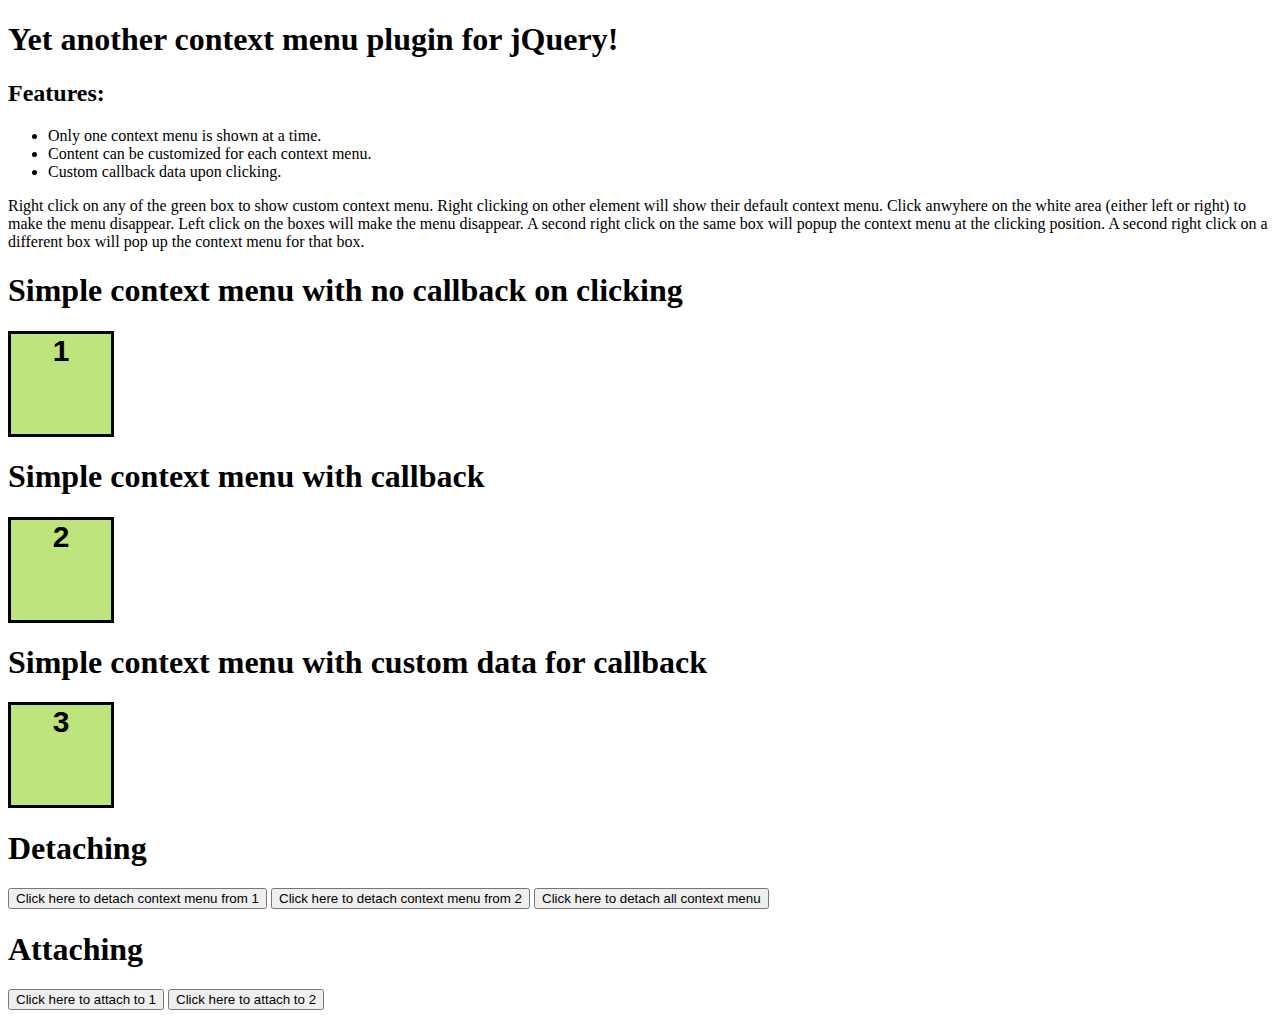
<file: index.html>
<!doctype html>
<html lang="us">
  <head>
  	<meta charset="utf-8">
		<title>Singleton context menu test.</title>
		
		<link href="jquery.singleton_contextmenu.css" rel="stylesheet">
        
        <style>
			.demo_box
            {
                background-color: #bee57b;
                
                border: 3px solid black;
                
                width: 100px;
                height: 100px;
                
                font-family: tahoma, arial, sans-serif;
                font-size: 30px;
                font-weight: bold;
                
                text-align: center;
            }
		</style>
		
		<script src="http://ajax.googleapis.com/ajax/libs/jquery/2.0.0/jquery.min.js"></script>
		<script src="jquery.singleton_contextmenu.js"></script>
		
		<script>
			$(function()
			{
                function attachTo1()
                {
                    $("#box_1").singleton_contextmenu
                    (
                        {
                            title: "1's menu",
                            items:
                            [
                                {label: "1's label 1"},
                                {label: "1's label 2"},
                                {label: "1's label 3"}
                            ]
                        }
                    );
                }
                
                function attachTo2()
                {
                    $("#box_2").singleton_contextmenu
                    (
                        {
                            title: "2's menu",
                            items:
                            [
                                {label: "2's label 1", action: function(){alert("Clicked on 2, label 1");}},
                                {label: "2's label 2", action: function(){alert("Clicked on 2, label 2");}},
                                {label: "2's label 3", action: function(){alert("Clicked on 2, label 3");}},
                            ]
                        }
                    );
                }
                
                function attachTo3()
                {
                    $("#box_3").singleton_contextmenu
                    (
                        {
                            title: "3's menu",
                            items:
                            [
                                {label: "3's label 1", action: function(data){alert("id = " + data.attr('id'));}, customData: $("#box_1")},
                                {label: "3's label 2", action: function(data){alert("id = " + data.attr('id'));}, customData: $("#box_2")},
                                {label: "3's label 3", action: function(data){alert("id = " + data.attr('id'));}, customData: $("#box_3")},
                            ]
                        }
                    );
                }
                
                $("button").css({'position': 'relative', 'z-index': 1});
                $("h1").css({'position': 'relative', 'z-index': 1});
                $(".demo_box").css({'position': 'relative', 'z-index': 1});
                
                attachTo1();
                attachTo2();
                attachTo3();
                
                $("#detach_1").css({'z-index': 10}).on('click', function(){$("#box_1").singleton_contextmenu('detach')});
                $("#detach_2").css({'z-index': 10}).on('click', function(){$("#box_2").singleton_contextmenu('detach')});
                $("#detach_all").css({'z-index': 10}).on('click', function(){$(".demo_box").singleton_contextmenu('detach')});
                
                $("#attach_1").css({'z-index': 10}).on('click', function(){attachTo1();});
                $("#attach_2").css({'z-index': 10}).on('click', function(){attachTo2();});
			});
		</script>
	</head>
	
	<body>
        <h1>Yet another context menu plugin for jQuery!</h1>
            <h2>Features:</h2>
            <ul>
                <li>Only one context menu is shown at a time.</li>
                <li>Content can be customized for each context menu.</li>
                <li>Custom callback data upon clicking.</li>
            </ul>
            <p>
                Right click on any of the green box to show custom context menu. Right clicking on other element will show their default context menu. 
                Click anwyhere on the white area (either left or right) to make the menu disappear. Left click on the boxes will make the menu disappear.
                A second right click on the same box will popup the context menu at the clicking position. A second right click on a different box will
                pop up the context menu for that box.
            </p>
        <h1>Simple context menu with no callback on clicking</h1>
            <div id = "box_1" class = "demo_box">1</div>
        <h1>Simple context menu with callback</h1>
            <div id = "box_2" class = "demo_box">2</div>
        <h1>Simple context menu with custom data for callback</h1>
            <div id = "box_3" class = "demo_box">3</div>
        
        <h1>Detaching</h1>
        <button id ="detach_1">Click here to detach context menu from 1</button>
        <button id ="detach_2">Click here to detach context menu from 2</button>
        <button id ="detach_all">Click here to detach all context menu</button>
        
        <h1>Attaching</h1>
        <button id ="attach_1">Click here to attach to 1</button>
        <button id ="attach_2">Click here to attach to 2</button>
	</body>
</html>
</file>
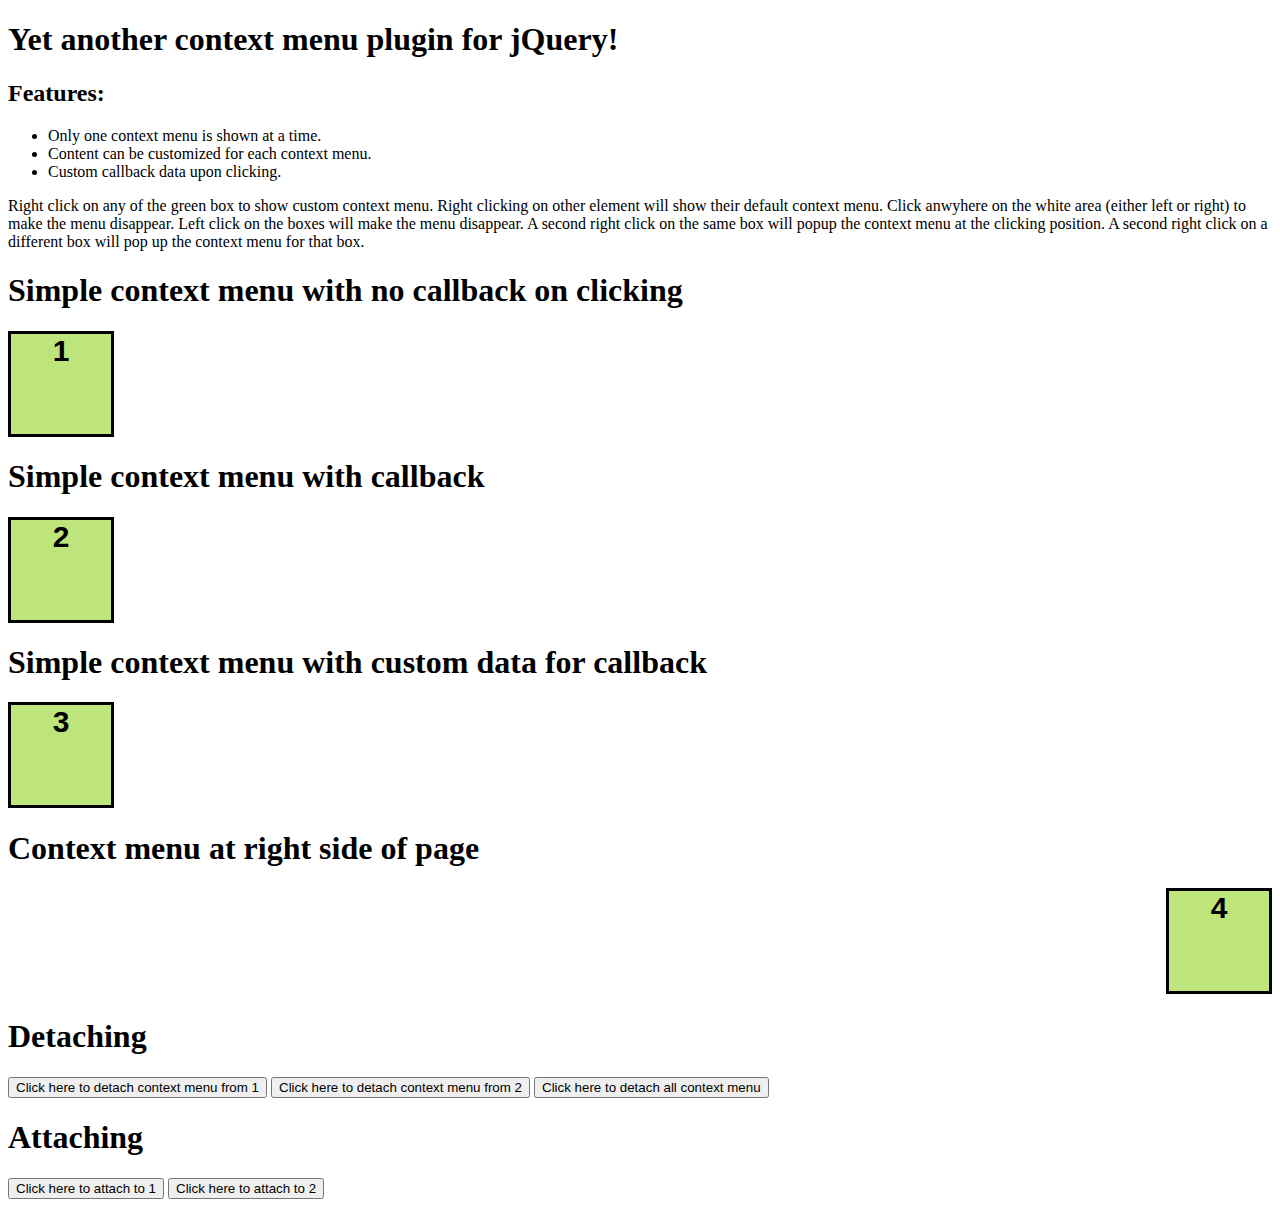
<file: demo.html>
<!doctype html>
<html lang="us">
  <head>
		<meta charset="utf-8">
		<title>Singleton context menu test.</title>
		
		<link href="jquery.singleton_contextmenu.css" rel="stylesheet">
        
        <style>
			.demo_box
            {
                background-color: #bee57b;
                
                border: 3px solid black;
                
                width: 100px;
                height: 100px;
                
                font-family: tahoma, arial, sans-serif;
                font-size: 30px;
                font-weight: bold;
                
                text-align: center;
            }
			
			#box_4
			{
				float: right;
			}
			
			.detach
			{
				padding-top: 130px;
			}
		</style>
		
		<script src="http://ajax.googleapis.com/ajax/libs/jquery/2.0.0/jquery.min.js"></script>
		<script src="jquery.singleton_contextmenu.js"></script>
		
		<script>
			$(function()
			{
                function attachTo1()
                {
                    $("#box_1").singleton_contextmenu
                    (
                        {
                            title: "1's menu",
                            items:
                            [
                                {label: "1's label 1"},
                                {label: "1's label 2"},
                                {label: "1's label 3"}
                            ]
                        }
                    );
                }
                
                function attachTo2()
                {
                    $("#box_2").singleton_contextmenu
                    (
                        {
                            title: "2's menu",
                            items:
                            [
                                {label: "2's label 1", action: function(){alert("Clicked on 2, label 1");}},
                                {label: "2's label 2", action: function(){alert("Clicked on 2, label 2");}},
                                {label: "2's label 3", action: function(){alert("Clicked on 2, label 3");}},
                            ]
                        }
                    );
                }
                
                function attachTo3()
                {
                    $("#box_3").singleton_contextmenu
                    (
                        {
                            title: "3's menu",
                            items:
                            [
                                {label: "3's label 1", action: function(data){alert("id = " + data.attr('id'));}, customData: $("#box_1")},
                                {label: "3's label 2", action: function(data){alert("id = " + data.attr('id'));}, customData: $("#box_2")},
                                {label: "3's label 3", action: function(data){alert("id = " + data.attr('id'));}, customData: $("#box_3")},
                            ]
                        }
                    );
                }
				
				function attachTo4()
                {
                    $("#box_4").singleton_contextmenu
                    (
                        {
                            title: "4's menu",
                            items:
                            [
                                {label: "4's label 1"},
                                {label: "4's label 2"},
                                {label: "4's label 3"}
                            ]
                        }
                    );
                }
                
                $("button").css({'position': 'relative', 'z-index': 1});
                $("h1").css({'position': 'relative', 'z-index': 1});
                $(".demo_box").css({'position': 'relative', 'z-index': 1});
                
                attachTo1();
                attachTo2();
                attachTo3();
				attachTo4();
                
                $("#detach_1").css({'z-index': 10}).on('click', function(){$("#box_1").singleton_contextmenu('detach')});
                $("#detach_2").css({'z-index': 10}).on('click', function(){$("#box_2").singleton_contextmenu('detach')});
                $("#detach_all").css({'z-index': 10}).on('click', function(){$(".demo_box").singleton_contextmenu('detach')});
                
                $("#attach_1").css({'z-index': 10}).on('click', function(){attachTo1();});
                $("#attach_2").css({'z-index': 10}).on('click', function(){attachTo2();});
			});
		</script>
	</head>
	
	<body>
        <h1>Yet another context menu plugin for jQuery!</h1>
            <h2>Features:</h2>
            <ul>
                <li>Only one context menu is shown at a time.</li>
                <li>Content can be customized for each context menu.</li>
                <li>Custom callback data upon clicking.</li>
            </ul>
            <p>
                Right click on any of the green box to show custom context menu. Right clicking on other element will show their default context menu. 
                Click anwyhere on the white area (either left or right) to make the menu disappear. Left click on the boxes will make the menu disappear.
                A second right click on the same box will popup the context menu at the clicking position. A second right click on a different box will
                pop up the context menu for that box.
            </p>
        <h1>Simple context menu with no callback on clicking</h1>
            <div id = "box_1" class = "demo_box">1</div>
        <h1>Simple context menu with callback</h1>
            <div id = "box_2" class = "demo_box">2</div>
        <h1>Simple context menu with custom data for callback</h1>
            <div id = "box_3" class = "demo_box">3</div>
		<h1>Context menu at right side of page</h1>
            <div id = "box_4" class = "demo_box">4</div>
			
        <h1 class = "detach">Detaching</h1>
        <button id ="detach_1">Click here to detach context menu from 1</button>
        <button id ="detach_2">Click here to detach context menu from 2</button>
        <button id ="detach_all">Click here to detach all context menu</button>
        
        <h1>Attaching</h1>
        <button id ="attach_1">Click here to attach to 1</button>
        <button id ="attach_2">Click here to attach to 2</button>
	</body>
</html>
</file>
